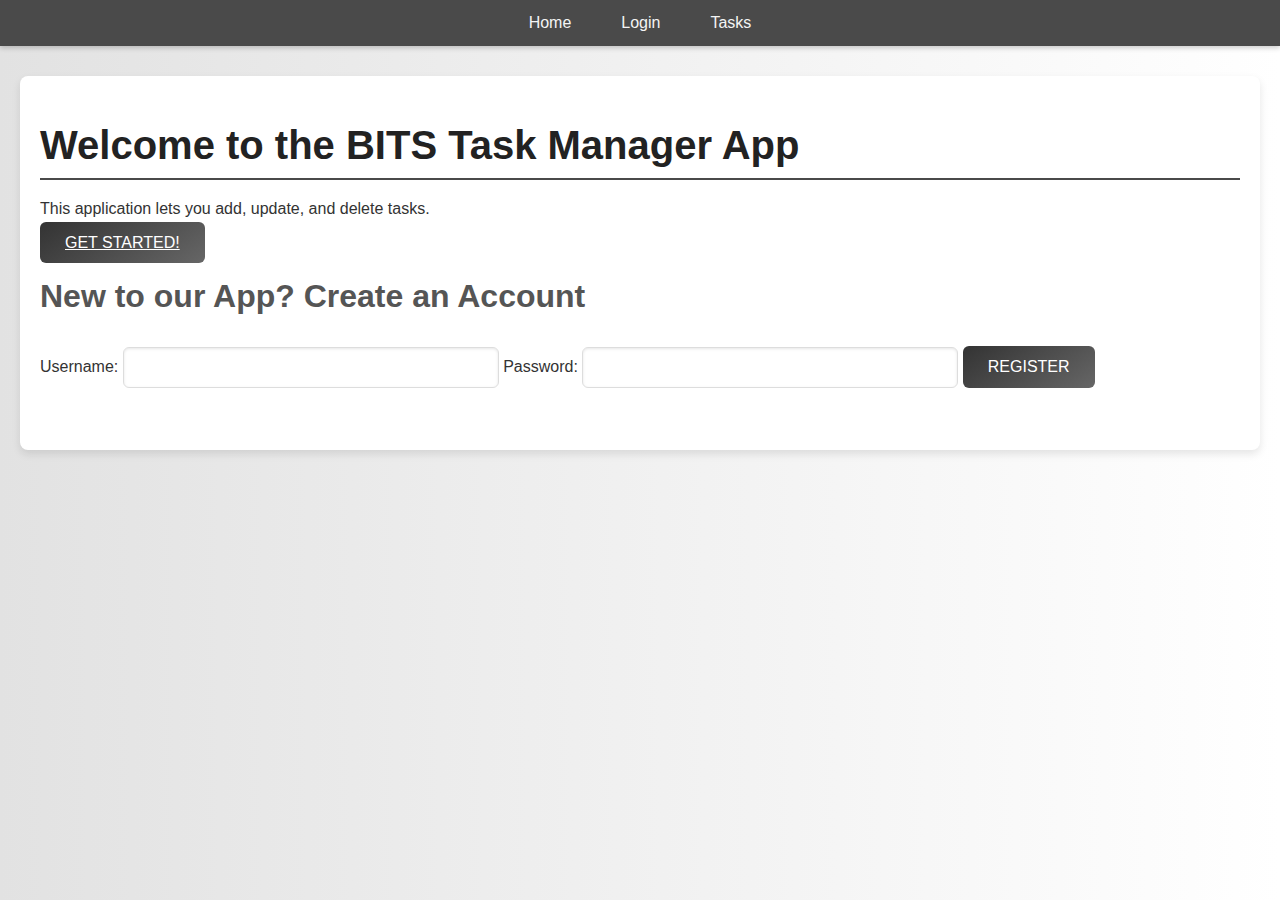
<file: html/index.html>
<!DOCTYPE html>
<html lang="en">
<head>
    <meta charset="UTF-8">
    <meta name="viewport" content="width=device-width, initial-scale=1.0">
    <title>Task Manager - Home</title>
    <link rel="stylesheet" href="/static/styles.css">
</head>
<body>
    <nav>
        <ul>
            <li><a href="/">Home</a></li>
            <li><a href="/login">Login</a></li>
            <li><a href="/tasks">Tasks</a></li>
        </ul>
    </nav>

    <div class="container">
        <h1>Welcome to the BITS Task Manager App</h1>
        <p>This application lets you add, update, and delete tasks.</p>
        <a href="/login" class="btn">Get Started!</a>
        
        <!-- Registration Form -->
        <div class="register-section">
            <h2>New to our App? Create an Account</h2>
            <form action="/register" method="post">
                <label for="username">Username:</label>
                <input type="text" id="username" name="username" required>
                
                <label for="password">Password:</label>
                <input type="password" id="password" name="password" required>
                
                <button type="submit" class="btn">Register</button>
            </form>
        </div>
    </div>
</body>
</html>
</file>
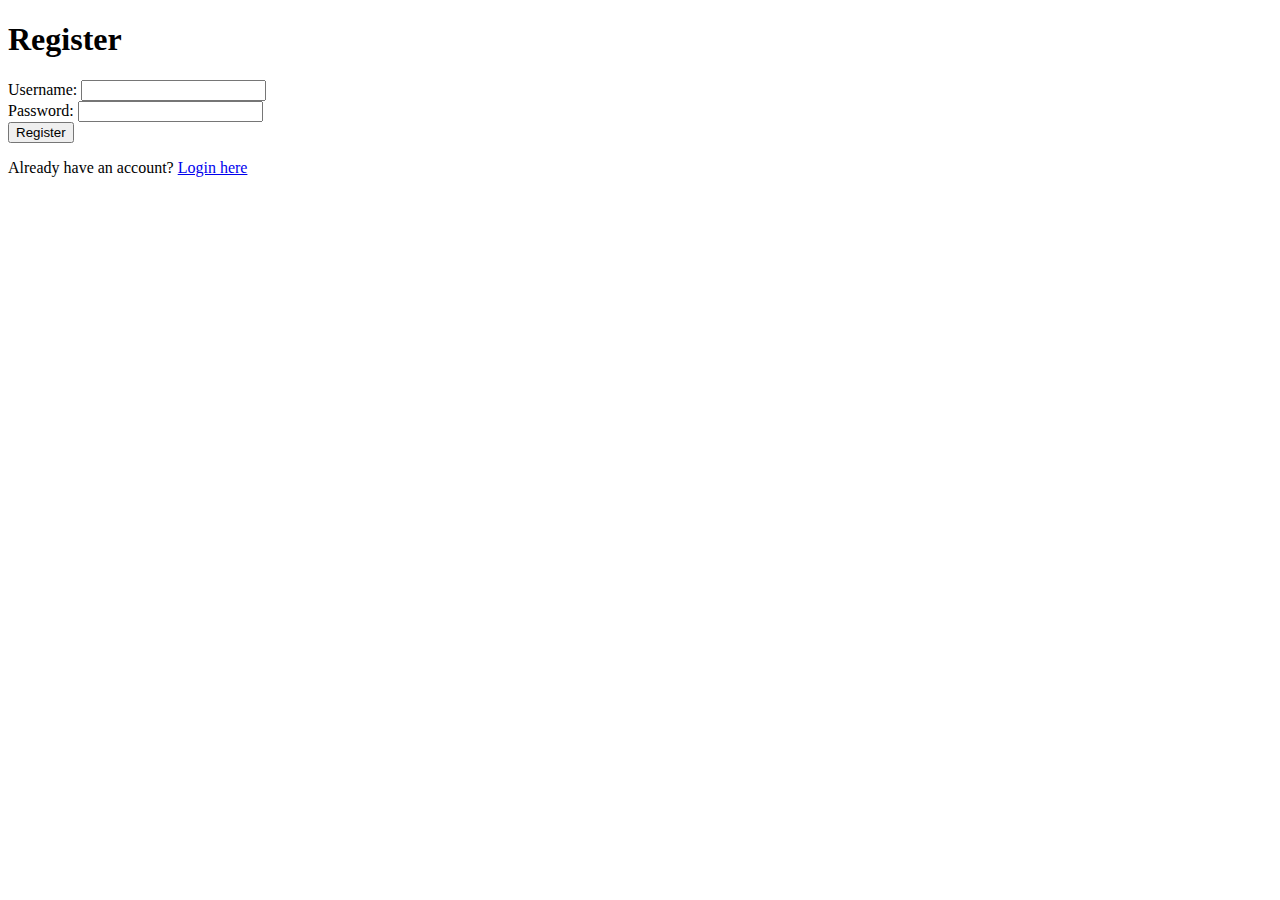
<file: html/register.html>
<!DOCTYPE html>
<html>
<head>
    <title>Register</title>
</head>
<body>
    <h1>Register</h1>
    <form method="post" action="/register">
        <label for="username">Username:</label>
        <input type="text" id="username" name="username" required><br>
        <label for="password">Password:</label>
        <input type="password" id="password" name="password" required><br>
        <button type="submit">Register</button>
    </form>
    <p>Already have an account? <a href="/login">Login here</a></p>
</body>
</html>
</file>
<file: static/styles.css>
/* Global Styles */
body {
    font-family: 'Segoe UI', Tahoma, Geneva, Verdana, sans-serif;
    background: linear-gradient(to right, #e2e2e2, #ffffff);
    color: #333;
    margin: 0;
    padding: 0;
}

nav {
    background: #4a4a4a;
    box-shadow: 0 2px 5px rgba(0, 0, 0, 0.2);
}

nav ul {
    list-style: none;
    padding: 0;
    margin: 0;
    display: flex;
    justify-content: center;
}

nav ul li {
    position: relative;
}

nav ul li a {
    display: block;
    padding: 14px 25px;
    color: #f4f4f4;
    text-decoration: none;
    font-size: 16px;
    transition: background-color 0.3s, transform 0.3s;
}

nav ul li a:hover {
    background-color: #575757;
    transform: translateY(-2px);
}

.container {
    max-width: 1200px;
    margin: 30px auto;
    padding: 20px;
    background: #ffffff;
    box-shadow: 0 4px 8px rgba(0, 0, 0, 0.1);
    border-radius: 8px;
}

h1, h2 {
    color: #222;
    font-family: 'Roboto', sans-serif;
    margin-bottom: 20px;
}

h1 {
    font-size: 2.5rem;
    border-bottom: 2px solid #4a4a4a;
    padding-bottom: 10px;
}

h2 {
    font-size: 2rem;
    color: #555;
}

form {
    margin-bottom: 30px;
}

input[type="text"], input[type="password"] {
    padding: 12px;
    margin: 12px 0;
    width: 100%;
    max-width: 350px;
    border: 1px solid #ddd;
    border-radius: 6px;
    box-shadow: inset 0 1px 3px rgba(0, 0, 0, 0.1);
    transition: border-color 0.3s;
}

input[type="text"]:focus, input[type="password"]:focus {
    border-color: #4a4a4a;
    outline: none;
}

.btn, .btn-small {
    background: linear-gradient(145deg, #333, #666);
    color: white;
    padding: 12px 25px;
    border: none;
    border-radius: 6px;
    cursor: pointer;
    font-size: 16px;
    text-transform: uppercase;
    transition: background-color 0.3s, box-shadow 0.3s;
}

.btn:hover, .btn-small:hover {
    background: linear-gradient(145deg, #575757, #333);
    box-shadow: 0 4px 8px rgba(0, 0, 0, 0.2);
}

.completed {
    text-decoration: line-through;
    color: #9e9e9e;
}

.delete {
    background: linear-gradient(145deg, #e74c3c, #c0392b);
    color: white;
}

.delete:hover {
    background: linear-gradient(145deg, #c0392b, #e74c3c);
    box-shadow: 0 4px 8px rgba(0, 0, 0, 0.2);
}
</file>
